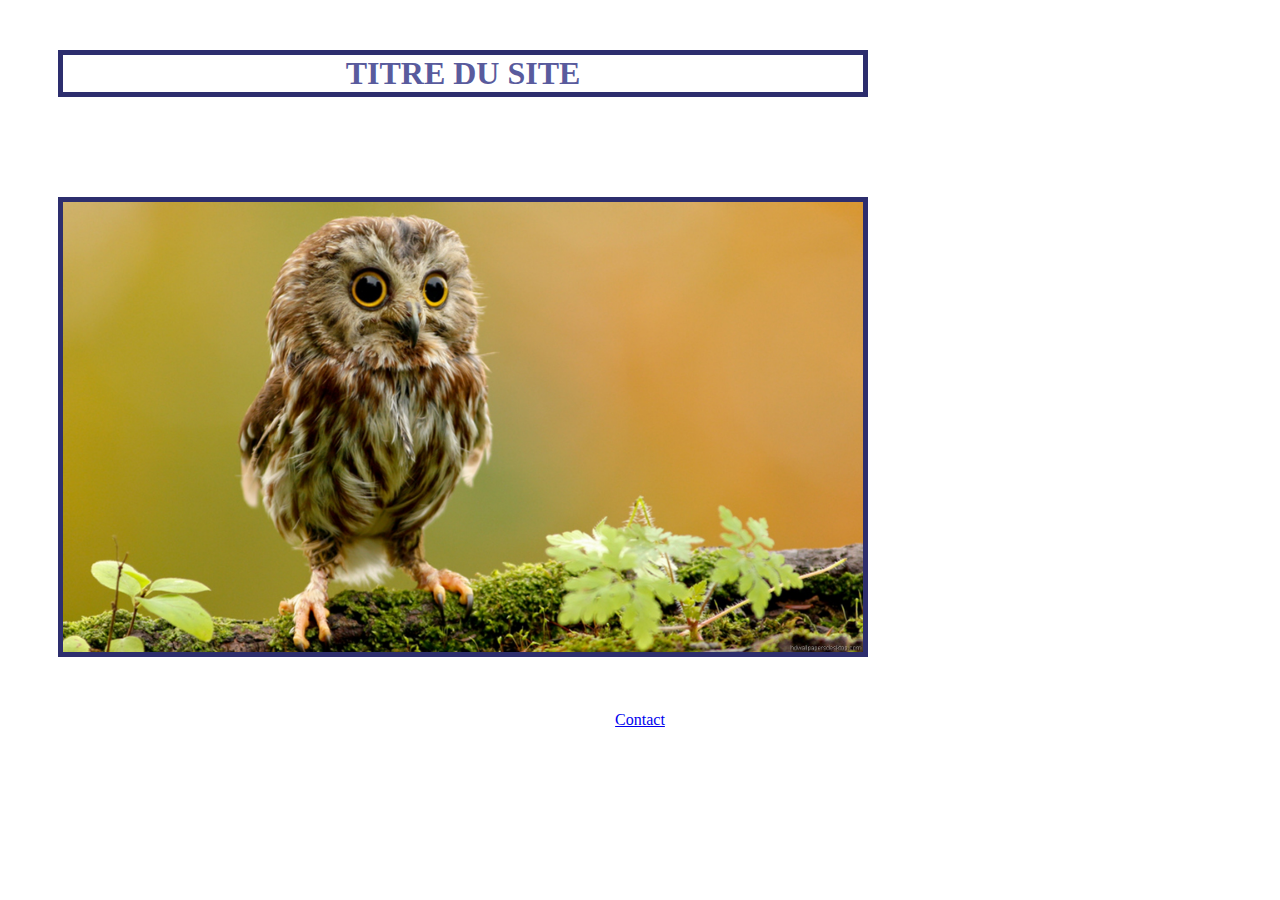
<file: index.html>
<!DOCTYPE html>
<html lang="fr">
    <head>
        <meta charset="UTF-8">
        <meta name="viewport" content="width=device-width, initial-scale=1.0">
        <meta http-equiv="X-UA-Compatible" content="ie=edge">
        <link rel="stylesheet" href="styles.css">
        <title>Exercice - Page principale</title>
    </head>
    <body>
        <div>
            <h1 class="title">TITRE DU SITE</h1>
        </div>
        <div>
            <img class="bird" src="images/oiseau.jpg" alt="Image d'un oiseau">
        </div>
        <div class="link" >
            <a href="contact.html">Contact</a>
        </div>
    </body>
</html>
</file>
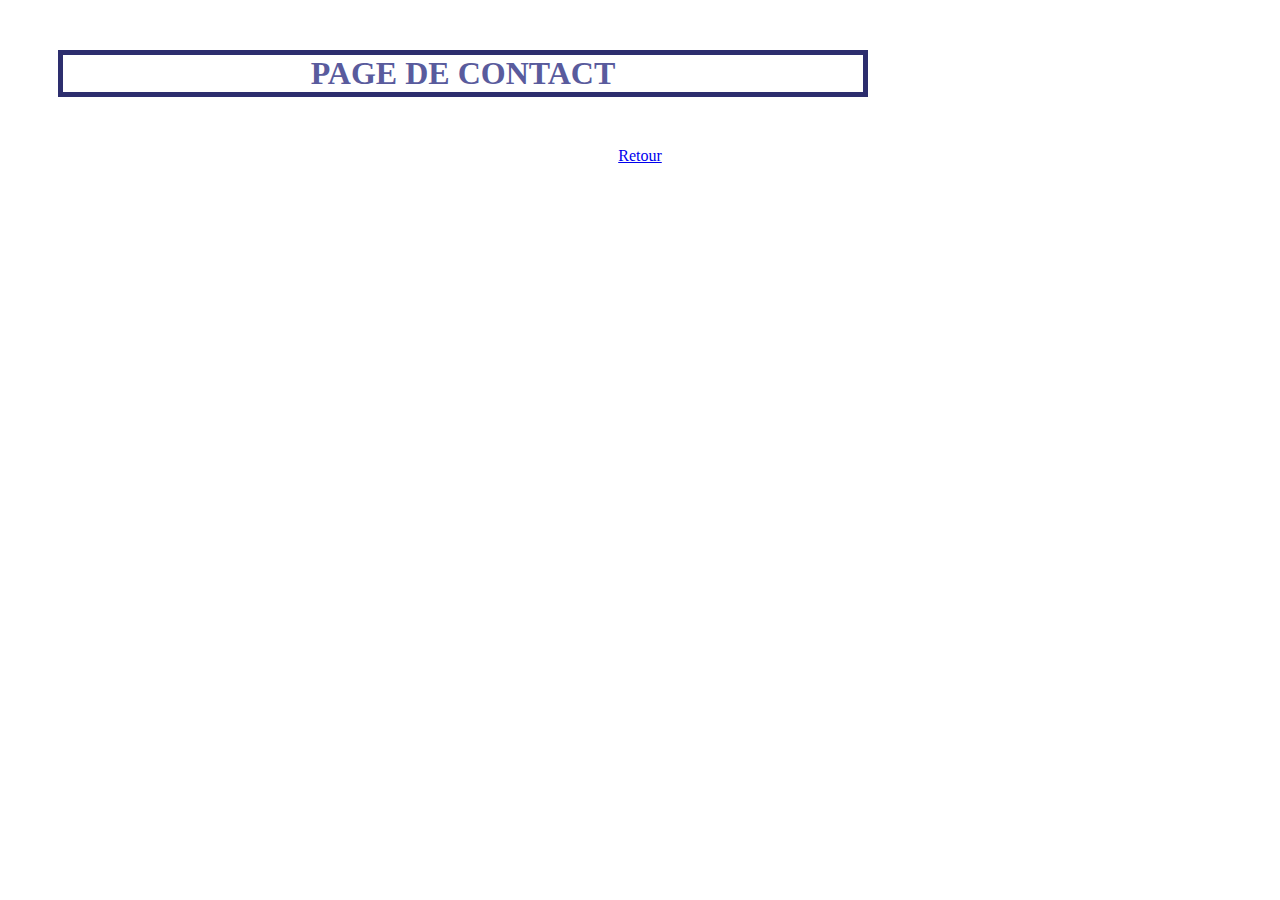
<file: contact.html>
<!DOCTYPE html>
<html lang="fr">
    <head>
        <meta charset="UTF-8">
        <meta name="viewport" content="width=device-width, initial-scale=1.0">
        <meta http-equiv="X-UA-Compatible" content="ie=edge">
        <link rel="stylesheet" href="styles.css">
        <title>Exercice - Page de contact</title>
    </head>
    <body>
    <div>
        <h1 class="title">PAGE DE CONTACT</h1>
    </div>
    <div class="link" >
        <a href="index.html">Retour</a>
    </div>
    </body>
</html>
</file>
<file: styles.css>
.title{
    text-align: center;
    color: #595b9d;
    border: 5px solid #2d2e6e;
    width: 800px;
    margin: 50px;
}

.bird{
    border: 5px solid #2d2e6e;
    width: 800px;
    height: 450px;
    margin: 50px;
}

.link{
    text-align: center;
}
</file>
